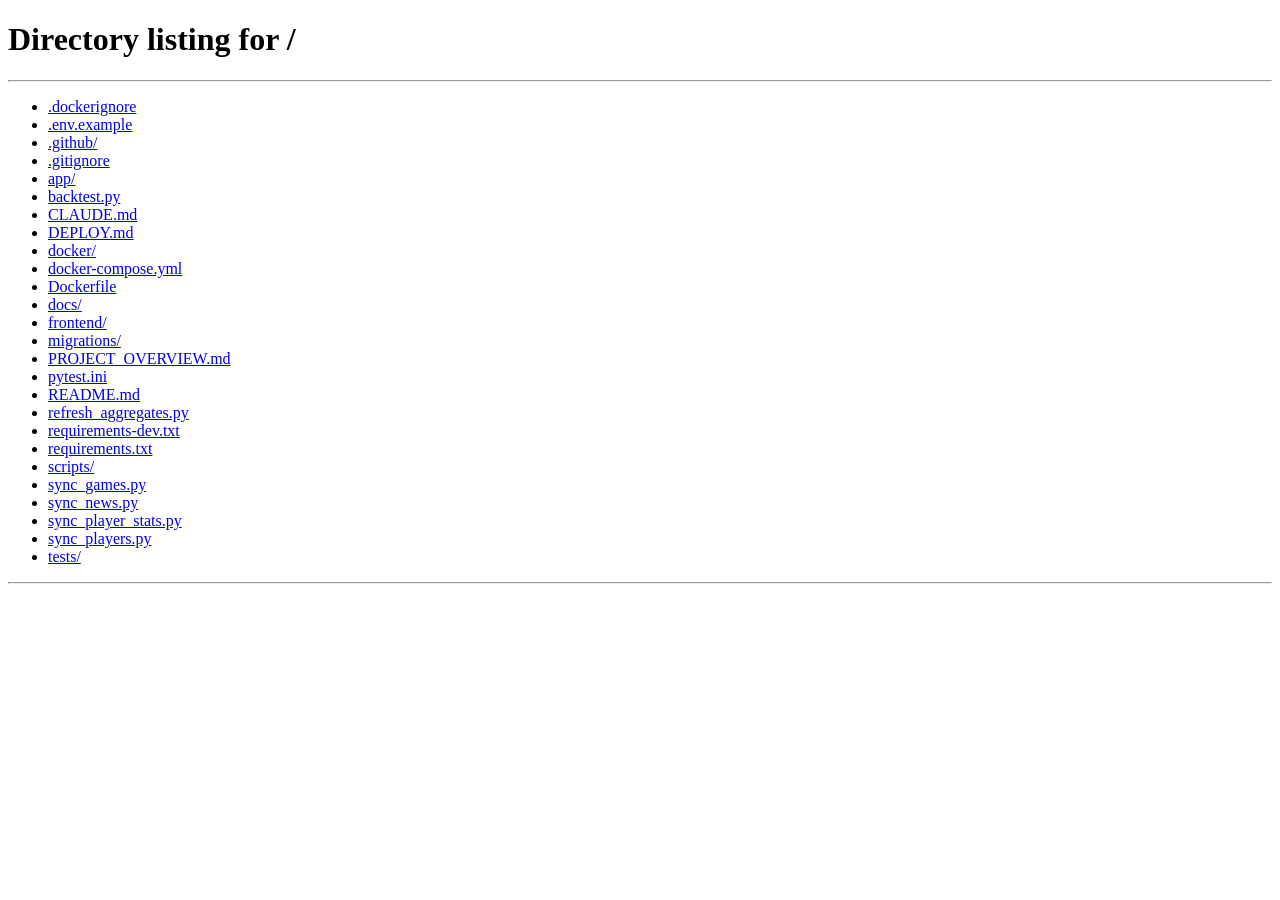
<file: frontend/betting.html>
<!DOCTYPE html>
<html lang="en">
<head>
<meta charset="UTF-8">
<title>Ball Don't Lie</title>
<meta http-equiv="refresh" content="0; url=/">
<link rel="canonical" href="/">
<script>location.replace('/');</script>
</head>
<body>
<p>The betting board and the assistant now live on one screen. <a href="/">Continue →</a></p>
</body>
</html>
</file>
